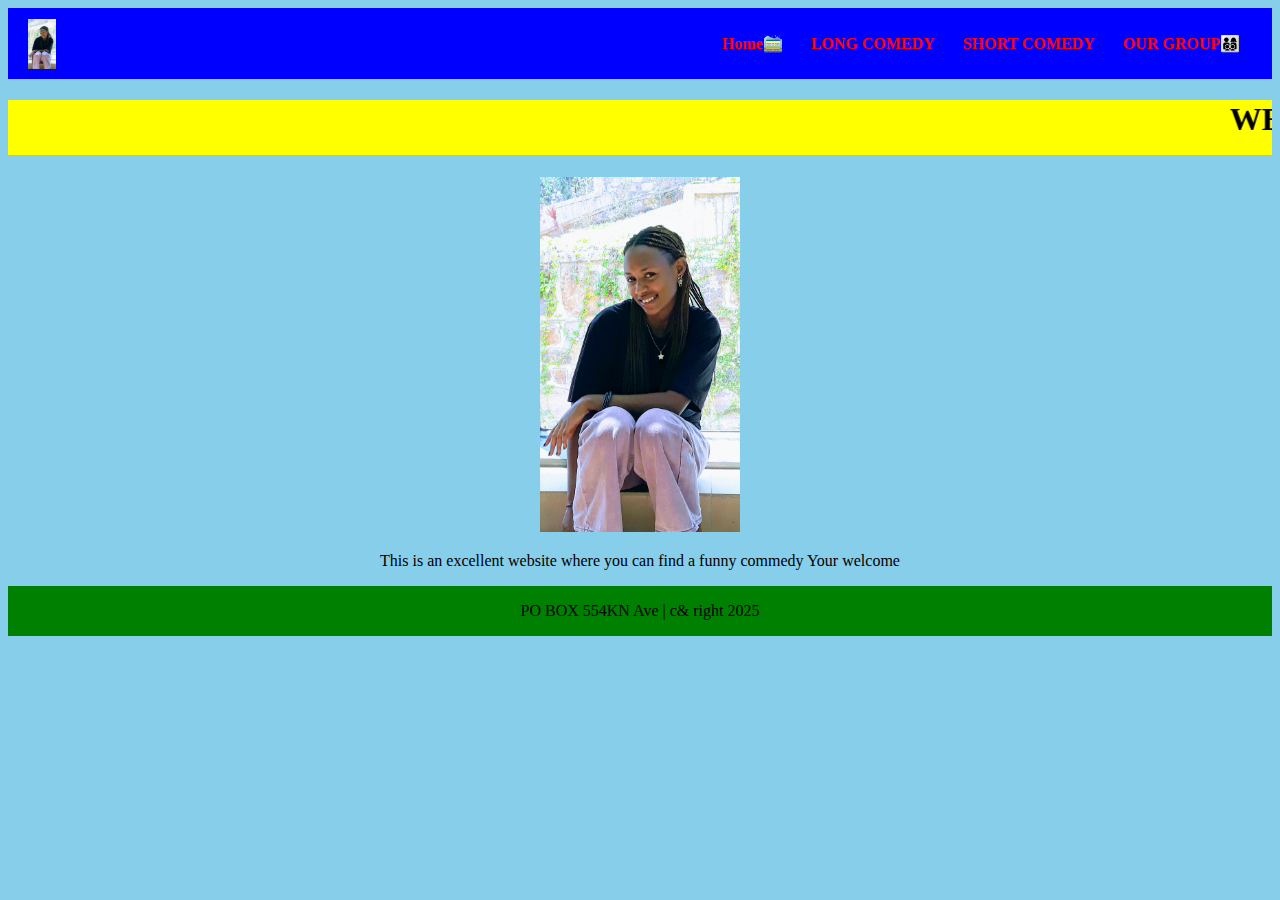
<file: index.html>
<!DOCTYPE html>
<html>
<link rel="stylesheet" type="text/css" href="style.css">
<head>
	<meta charset="utf-8">
	<meta name="viewport" content="width=device-width, initial-scale=1.0">
	<title>AIME COMEDY.ACTOR</title>
</head>
<header>
	<img src="red.jpg"alt="website logo">
	<nav>
		<ul>
			<a href="#home">Home🚞</a>
			<a href="long.html">LONG COMEDY</a>
			<a href="short.html">SHORT COMEDY</a>
			<a href="group.html">OUR GROUP👨‍👩‍👦‍👦</a>
		</ul>
	</nav>
</header>
<body>
<p><h1><marquee>WELCOME to funny comedy😁😁😁</marquee></h1></p>
<center><img width="200px" length="100px" src="red.jpg"></center>
<p><center>This is an excellent website where you can find a funny commedy Your welcome</center></p>
</body>
<footer> PO BOX 554KN Ave | c& right 2025</footer>

</html>
</file>
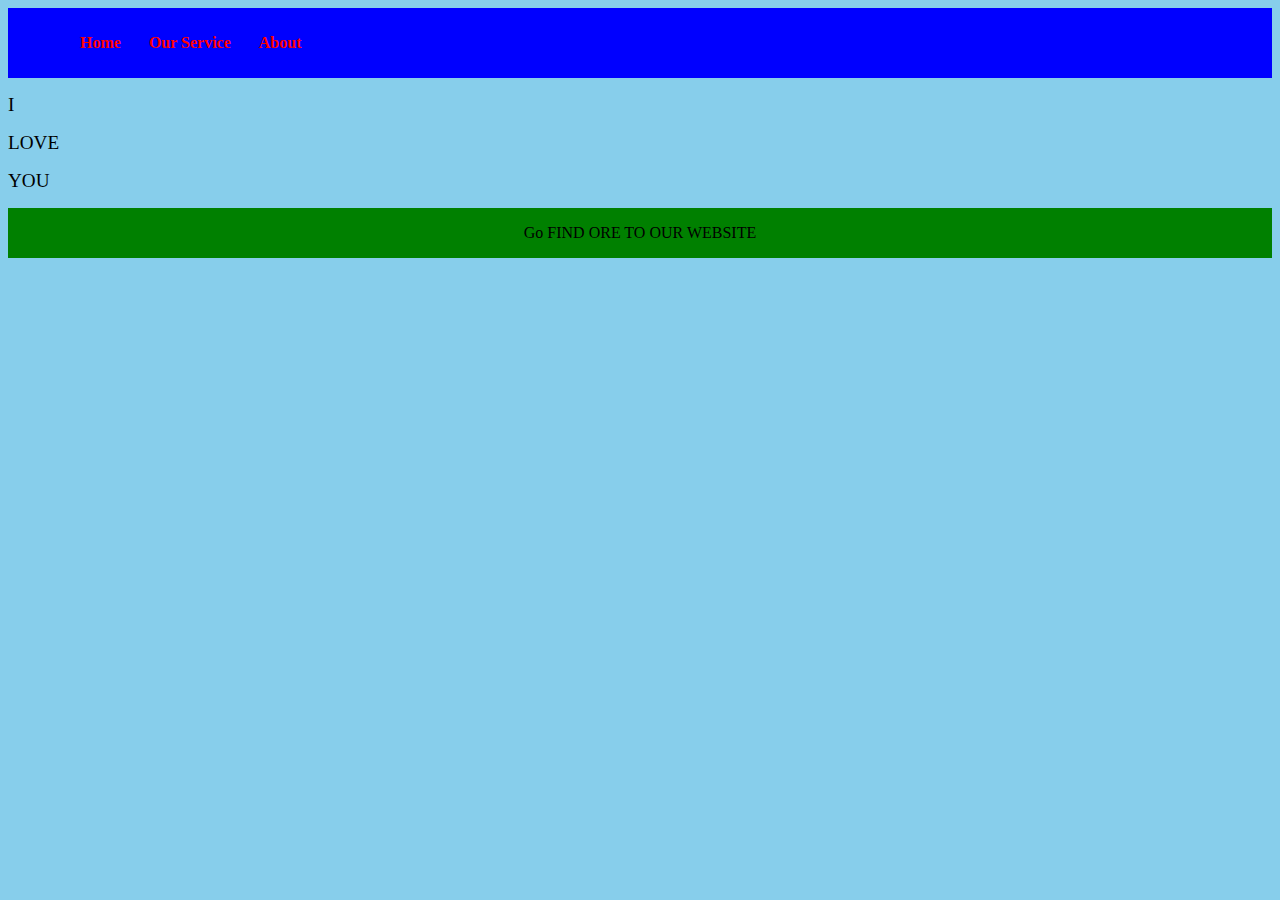
<file: find.html>
<!DOCTYPE html>
<html>
<link rel="stylesheet" type="text/css" href="style.css">
<head>
	<meta charset="utf-8">
	<meta name="viewport" content="width=device-width, initial-scale=1">
	<title>find</title>
</head>
<header>
	<nav>
		<ul>
			<a href="index.html">Home</a>
			<a href="service.html">Our Service</a>
			<a href="group.html">About</a>
		</ul>
	</nav>
</header>
<body>
<p>
<p><big>I</big></p>
<p><big>LOVE</big> </p>
<p><big>YOU</big> </p>
</p>
</body>
<footer>Go 	FIND ORE TO OUR WEBSITE </footer>
</html>
</file>
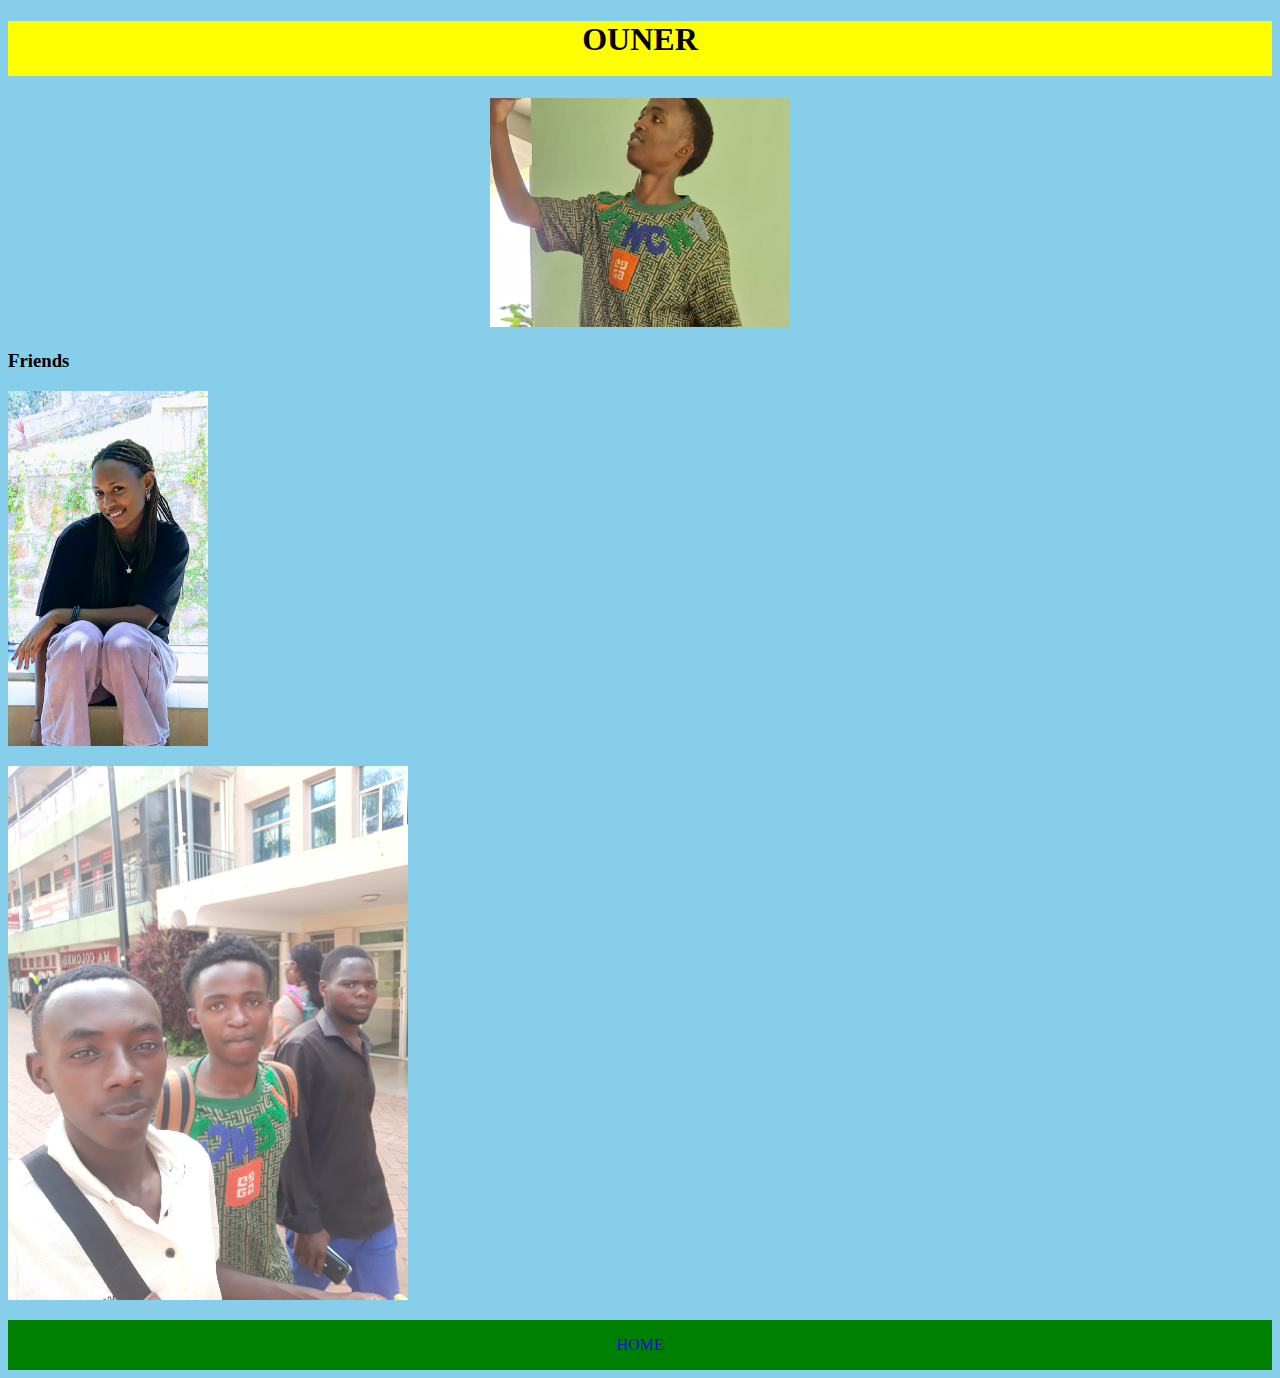
<file: group.html>
<!DOCTYPE html>
<html>
<link rel="stylesheet" type="text/css" href="style.css">
<head>
	<meta charset="utf-8">
	<meta name="viewport" content="width=device-width, initial-scale=1">
	<title>group members</title>
</head>
<body>
	<h1><b>OUNER</b></h1>
	<center><img width="300px" length="300px" src="ouner1.jpg"> </p></center>
	<h3>Friends</h3>
	<p><img width="200px" length="200px" src="red.jpg"></p>
	<p><img width="400px" length="200px" src="friends.jpg">
</body>
<footer><a href="index.html">HOME</a> </footer>
</html>
</file>
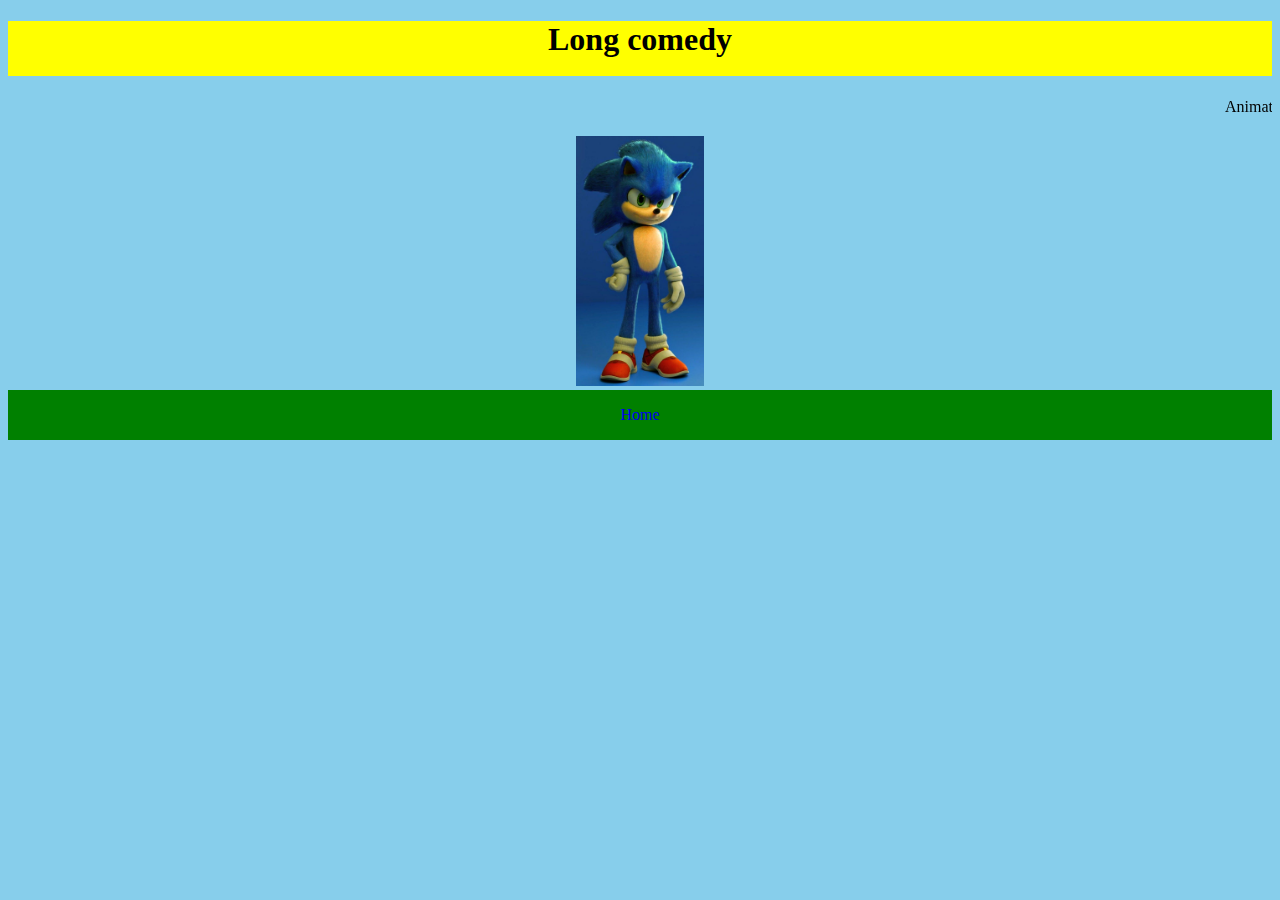
<file: long.html>
<!DOCTYPE html>
<html>
<link rel="stylesheet" type="text/css" href="style.css">
<head>
	<meta charset="utf-8">
	<meta name="viewport" content="width=device-width, initial-scale=1">
	<title>service</title>
</head>
<body>
<h1>Long comedy</h1>
<p><marquee>Animations</marquee></p>
<center><img src="sonic.jpeg" style="width: 25s0px; height: 250px;"></center>
</body>
<footer><a href="index.html">Home</a></footer>
</html>
</file>
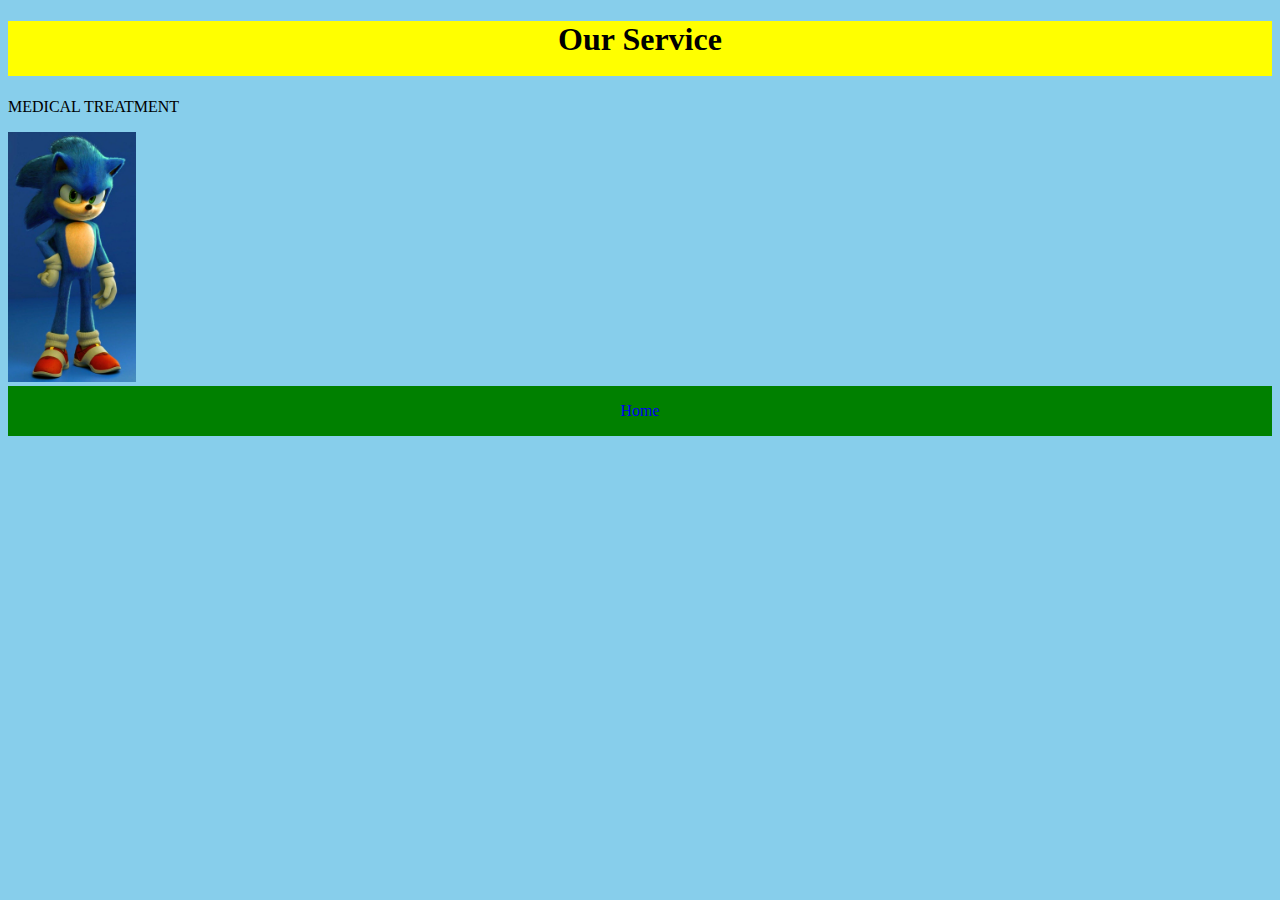
<file: service.html>
<!DOCTYPE html>
<html>
<link rel="stylesheet" type="text/css" href="style.css">
<head>
	<meta charset="utf-8">
	<meta name="viewport" content="width=device-width, initial-scale=1">
	<title>service</title>
</head>
<body>
<h1>Our Service</h1>
<p>MEDICAL TREATMENT</p>
<img src="sonic.jpeg" style="width: 25s0px; height: 250px;">
</body>
<footer bottom="0" ><a href="index.html">Home</a></footer>
</html>
</file>
<file: style.css>
<style>
*{
	align-items:center;
	align-content: center;
	text-align: center;
}
	header{
		background-color:blue;
		color: red;
		padding: 10px 20px;
		display: flex;
		align-items: center;
		justify-content: space-between;
	}
	header nav a{
		text-decoration: none;
		padding: 8px 12px;
		color: red;
		font-weight: bold;
		border-radius: 4px;
	}
	header nav a:hoover{
		background-color: blue;
	}
	header nav{
		gap: 2px;
	}
	body{
		background-color: skyblue;
	}
	head{
		background-color: green;
	}
	header img{
		height: 50px;
	}
	footer{
		background-color: green;
		bottom: 0px;
		width: 100%;
		line-height: 50px;
		align-content: center;
		text-align: center;
	}
	footer a{
		text-decoration: none;
		text color: red;
		text-align: center;
	}
	h1{
		background-color: yellow;
		height: 55px;
		text-align: center;
	}
</style>
</file>
